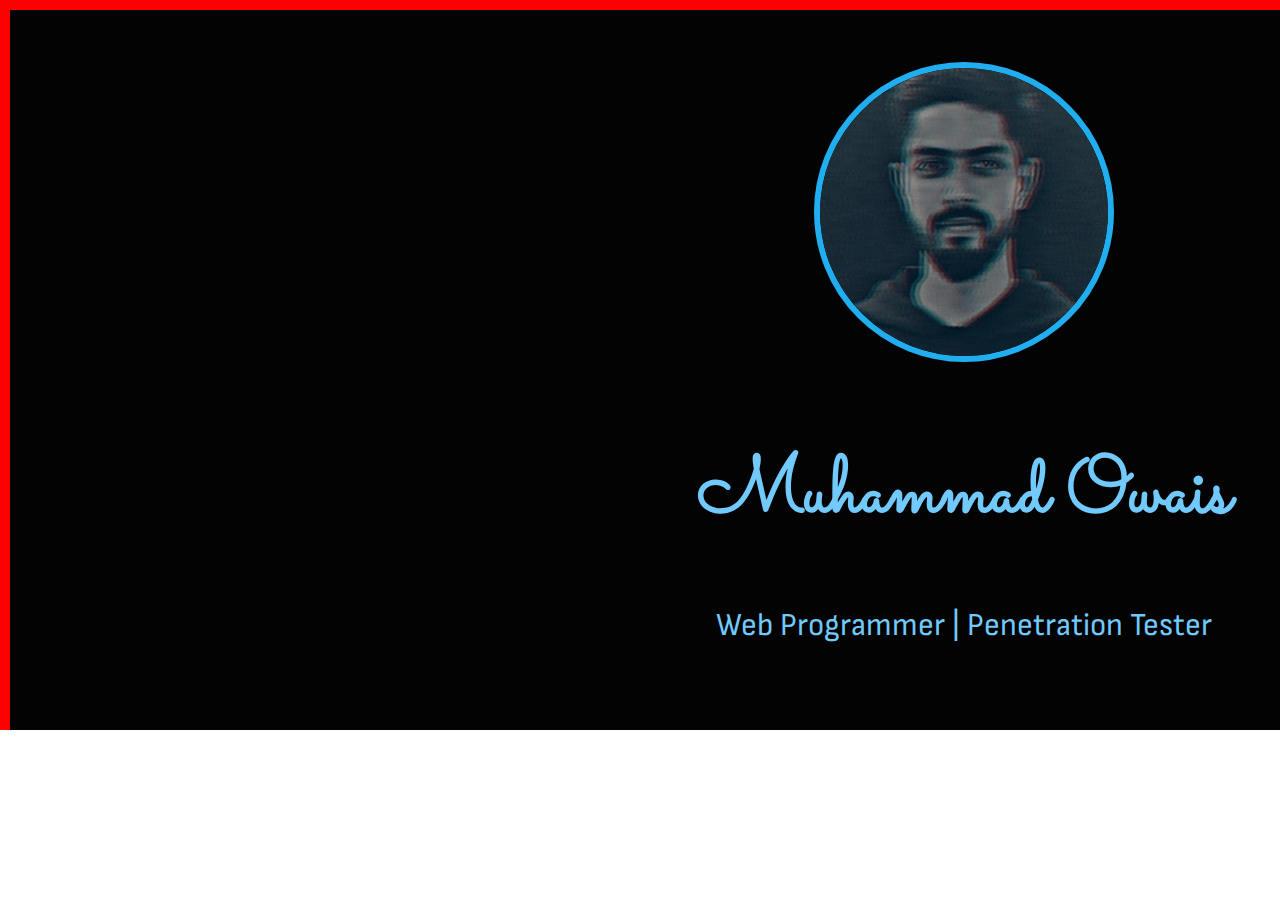
<file: index.html>
<!DOCTYPE html>
<html lang="en">
<head>
    <meta charset="UTF-8">
    <meta http-equiv="X-UA-Compatible" content="IE=edge">
    <meta name="viewport" content="width=device-width, initial-scale=1.0">
    <title>Portfolio</title>
    <link rel="stylesheet" href="css/style.css">
    <link rel="preconnect" href="https://fonts.googleapis.com"><link rel="preconnect" href="https://fonts.gstatic.com" crossorigin><link href="https://fonts.googleapis.com/css2?family=Sacramento&family=Sofia+Sans+Semi+Condensed:ital,wght@1,300&display=swap" rel="stylesheet">
</head>
<body>
    <div class="first-div">
        <div class="second-div">
            <img src="images/owais.png" alt="">
            <h1>Muhammad Owais</h1>
            <p class="first-para">Web Programmer |  Penetration Tester</p>
        </div>
    </div>
</body>
</html>
</file>
<file: css/style.css>
body{
    margin: 0;
 
    color: rgb(113, 201, 252);
    font-family: 'Sofia Sans Semi Condensed', sans-serif;
}
.first-div{
    height:45rem;
    width: 119.3rem;
    background-color: rgb(3, 3, 3);
    border-top: 10px solid red;
    border-left: 10px solid red;
}
img{
    height: 18rem;
    margin-top: 20px;
    border: 6px solid rgb(33, 174, 240) ;
    border-radius: 50%;
}
.second-div{
    text-align: center;
  padding-top: 2rem;
  width: 50rem;
  

  
  margin: auto auto;
}
h1{
   
    font-weight: bolder;
    padding-top: 1rem;
    font-family: 'Sacramento', cursive;
    font-size: 5rem;
}
.first-para{ 
    font-size: 2rem;
   
}
</file>
